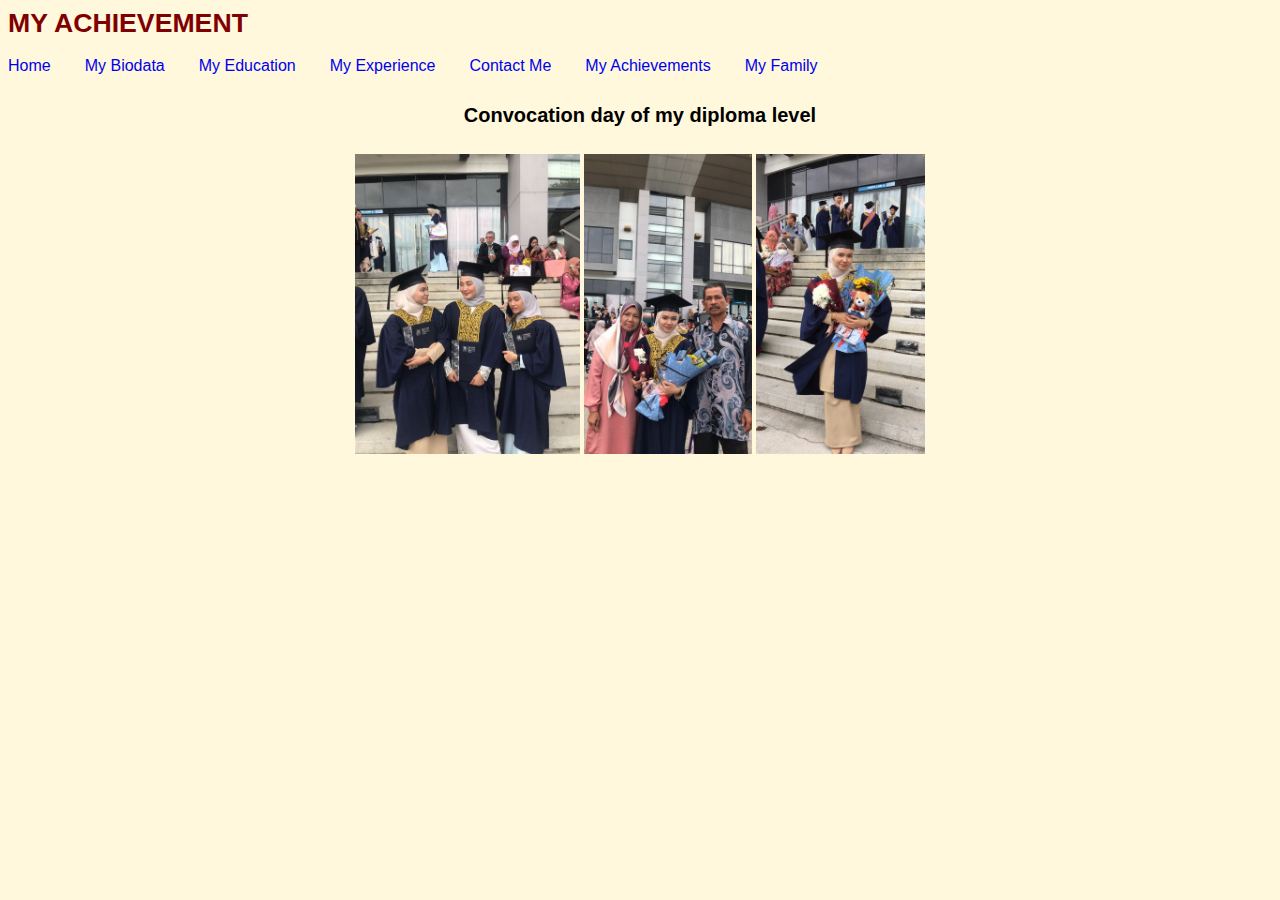
<file: achievement.html>
<html>
    <head>
       <title>MY ACHIEVEMENT</title>
 
       <link rel="stylesheet" type="text/css" href="css/style.css">
       <style> 
        body {background-color:cornsilk;}

    </style>
    </head>
<body>
<h1 style="color: maroon;">MY ACHIEVEMENT</h1>

<a href="index.html">Home</a>
<a href="biodata.html">My Biodata</a>
<a href="edu.html">My Education</a>
<a href="exp.html">My Experience</a>
<a href="contact.html">Contact Me</a>
<a href="achievement.html">My Achievements</a>
<a href="family.html">My Family</a>

<div align="center" style="padding-top: 3px;">
    <h4>Convocation day of my diploma level</h4>

    <div align="center"</div>
        <img src="IMAGES/convo.jpeg"height="300px">   <img src="IMAGES/convo 1.jpeg"height="300px">  
        <img src="IMAGES/convo 2.jpeg"height="300px">
</file>
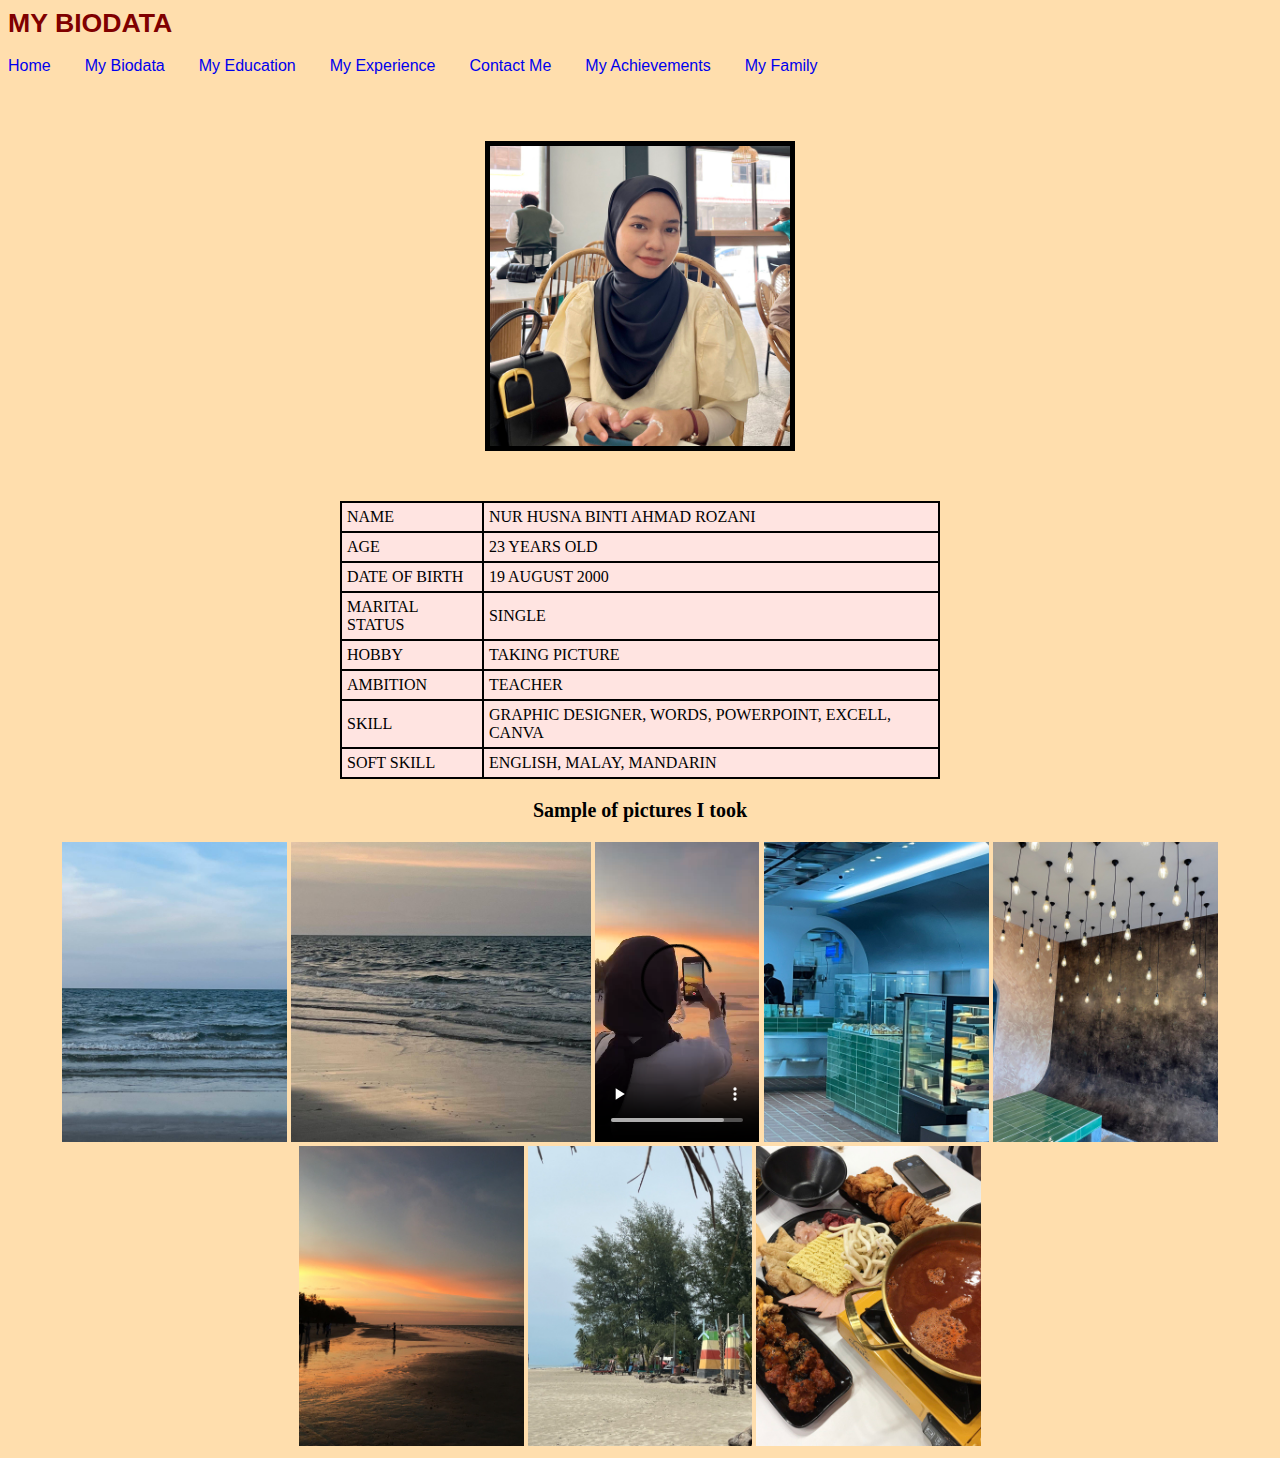
<file: biodata.html>
<html>
    <head>
       <title>MY BIODATA</title>
 
       <link rel="stylesheet" type="text/css" href="css/style.css">
       <style> 
        body {background-color:navajowhite;}

    </style>
    </head>
<body>
<h1 style="color: maroon;">MY BIODATA</h1>

<a href="index.html">Home</a>
<a href="biodata.html">My Biodata</a>
<a href="edu.html">My Education</a>
<a href="exp.html">My Experience</a>
<a href="contact.html">Contact Me</a>
<a href="achievement.html">My Achievements</a>
<a href="family.html">My Family</a>

<P></P>
<p></p>


<style>
    .image-frame {
      border: 5px solid black;
    }
  </style>
  <div align="center" style="padding-top: 50px;">
  <img src="IMAGES/HUSNA PIC.jpeg" class="image-frame" alt="Image with Frame" height="300px">
  

<div align="center" style="padding-top: 50px;">
    <table>
        <tr>
            <td>NAME</td>
            <td>NUR HUSNA BINTI AHMAD ROZANI</td>
        </tr>
        <tr>
            <td>AGE</td>
            <td>23 YEARS OLD</td>
        </tr>
        <tr>
            <td>DATE OF BIRTH</td>
            <td>19 AUGUST 2000</td>
        </tr>
        <tr>
            <td>MARITAL STATUS</td>
            <td>SINGLE</td>
        </tr>
        <tr>
            <td>HOBBY</td>
            <td>TAKING PICTURE</td>
        </tr>
        <tr>
            <td>AMBITION</td>
            <td>TEACHER</td>
        </tr>
        <tr>
            <td>SKILL</td>
            <td>GRAPHIC DESIGNER, WORDS, POWERPOINT, EXCELL, CANVA</td>
        </tr>
        <tr>
            <td>SOFT SKILL</td>
            <td>ENGLISH, MALAY, MANDARIN</td>
        </tr>
    </table>

<p></p>
 <h3>Sample of pictures I took</h3>       

 <div align="center"</div>
    <img src="IMAGES/beach husna.jpeg"height="300px">
    <img src="IMAGES/beach husnaa.jpeg"height="300px">
    <video src="IMAGES/video husna.mp4" controls height="300px"></video>
    <img src="IMAGES/gambar.jpeg"height="300px">
    <img src="IMAGES/gambar2.jpeg"height="300px">
    <img src="IMAGES/gambar5.jpeg"height="300px">
    <img src="IMAGES/gambar 4.jpeg"height="300px">
    <img src="IMAGES/gambar12.jpeg"height="300px">
  </div>
</selection>

</body>
</html>
</file>
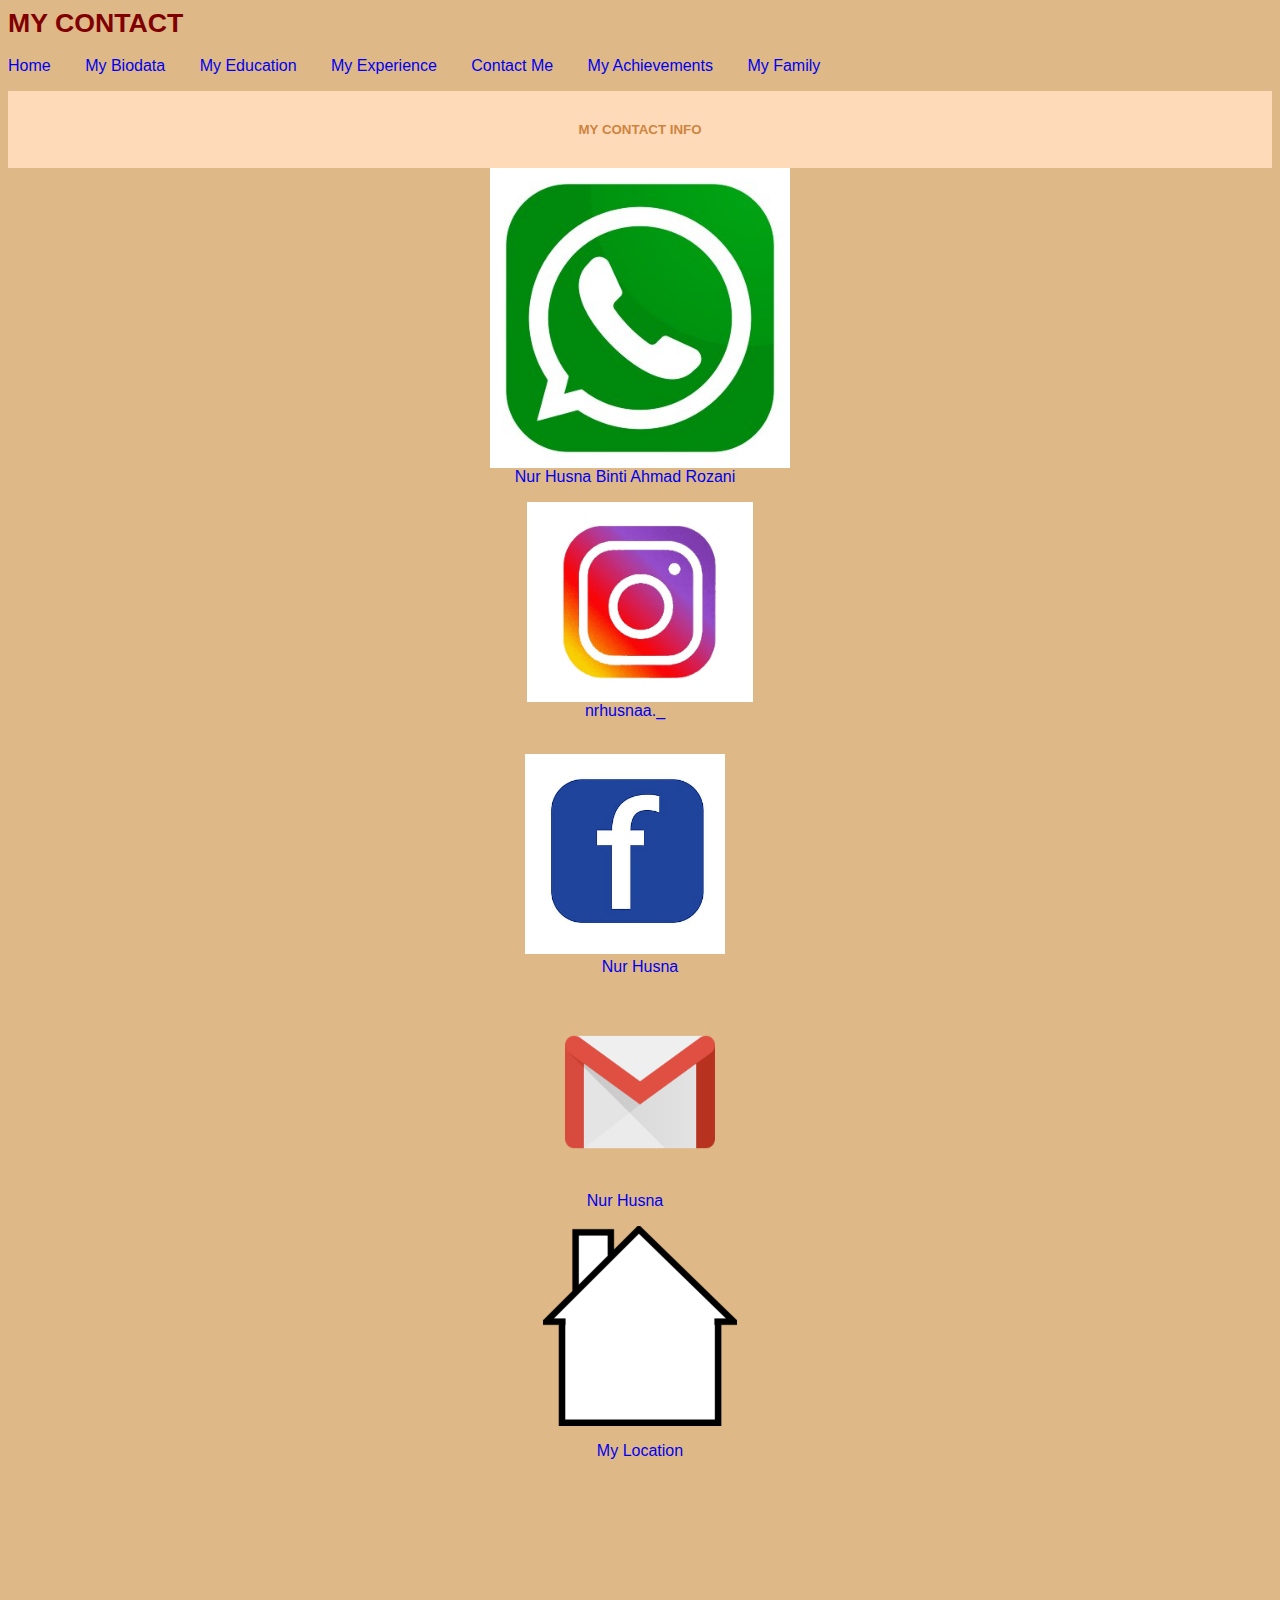
<file: contact.html>
<html>
    <head>
       <title>MY CONTACT</title>
 
       <link rel="stylesheet" type="text/css" href="css/style.css">
       <style> 
        body {background-color:burlywood;}

    </style>
    </head>
<body>
<h1 style="color: maroon;">MY CONTACT</h1>

<a href="index.html">Home</a>
<a href="biodata.html">My Biodata</a>
<a href="edu.html">My Education</a>
<a href="exp.html">My Experience</a>
<a href="contact.html">Contact Me</a>
<a href="achievement.html">My Achievements</a>
<a href="family.html">My Family</a>

<style>
    body 
    {
        font-family: Arial, sans-serif;
    }

    #header {
        background-color: peachpuff;
        color: whitesmoke;
        padding: 20px;
        text-align: center;
    }

    #content 
    {
        margin: 20px;
        text-align: center;
    }


</style>
</head>
<body>

<p></p>
<p></p> 

<header id="header">
    <h2>MY CONTACT INFO</h2>
</header>

<div align="center"</div>

<img id="profile-pic" src="IMAGES/ws logoo.jpeg" height="300px"> 
<tr>
  <div id="center"
  <a href="http://www.wassap.my/0192081242"></a>
  <a href="http://www.wassap.my/0192081242">Nur Husna Binti Ahmad Rozani</a>
<p></p>
<div align="center"</div>
<img id="profile-pic" src="IMAGES/instagram logo.jpeg" height="200px">         
<tr>
<div id="center"
<a href="https://instagram.com/nurhusnaa._?igshid=OGQ5ZDc2ODk2ZA=="></a>
<a href="https://instagram.com/nurhusnaa._?igshid=OGQ5ZDc2ODk2ZA==">nrhusnaa._<a>
<p></p>

<div align="center"</div>
<img id="profile-pic" src="IMAGES/facebook logo.png" height="200px">             
<tr>
    <div id="center"
    <a href="https://www.facebook.com/profile.php?id=100039042072485"></a>
    <a href="https://www.facebook.com/profile.php?id=100039042072485">Nur Husna</a>
<p></p>

<div align="center"</div>
<img id="profile-pic" src="IMAGES/gmail logo.png" height="200px">             
<tr>
<div id="center"
<a href="nurhusna198@gmail.com"></a>
<a href="nurhusna198@gmail.com">Nur Husna</a>

<p></p>
<p></p>
<p></p>

<img id="profile-pic" src="IMAGES/house-logo-md.png" height="200px">  
<p></p>

<div id="center"></div>
<a href="https://goo.gl/maps/cehwJ5npmzfQ12Mo6"></a> 
<a href="https://goo.gl/maps/cehwJ5npmzfQ12Mo6">My Location</a> 


<div>
    <iframe src="https://www.google.com/maps/embed?pb=!4v1689505457161!6m8!1m7!1sBbQsdGbVWpFcK6h__vvHeQ!2m2!1d6.117427677216904!2d102.1465071308933!3f230.98134240956904!4f-3.8424236751073124!5f3.325193203789971" width="600" height="450" style="border:0;" allowfullscreen="" loading="lazy" referrerpolicy="no-referrer-when-downgrade"></iframe>"></iframe> 

</div>
</file>
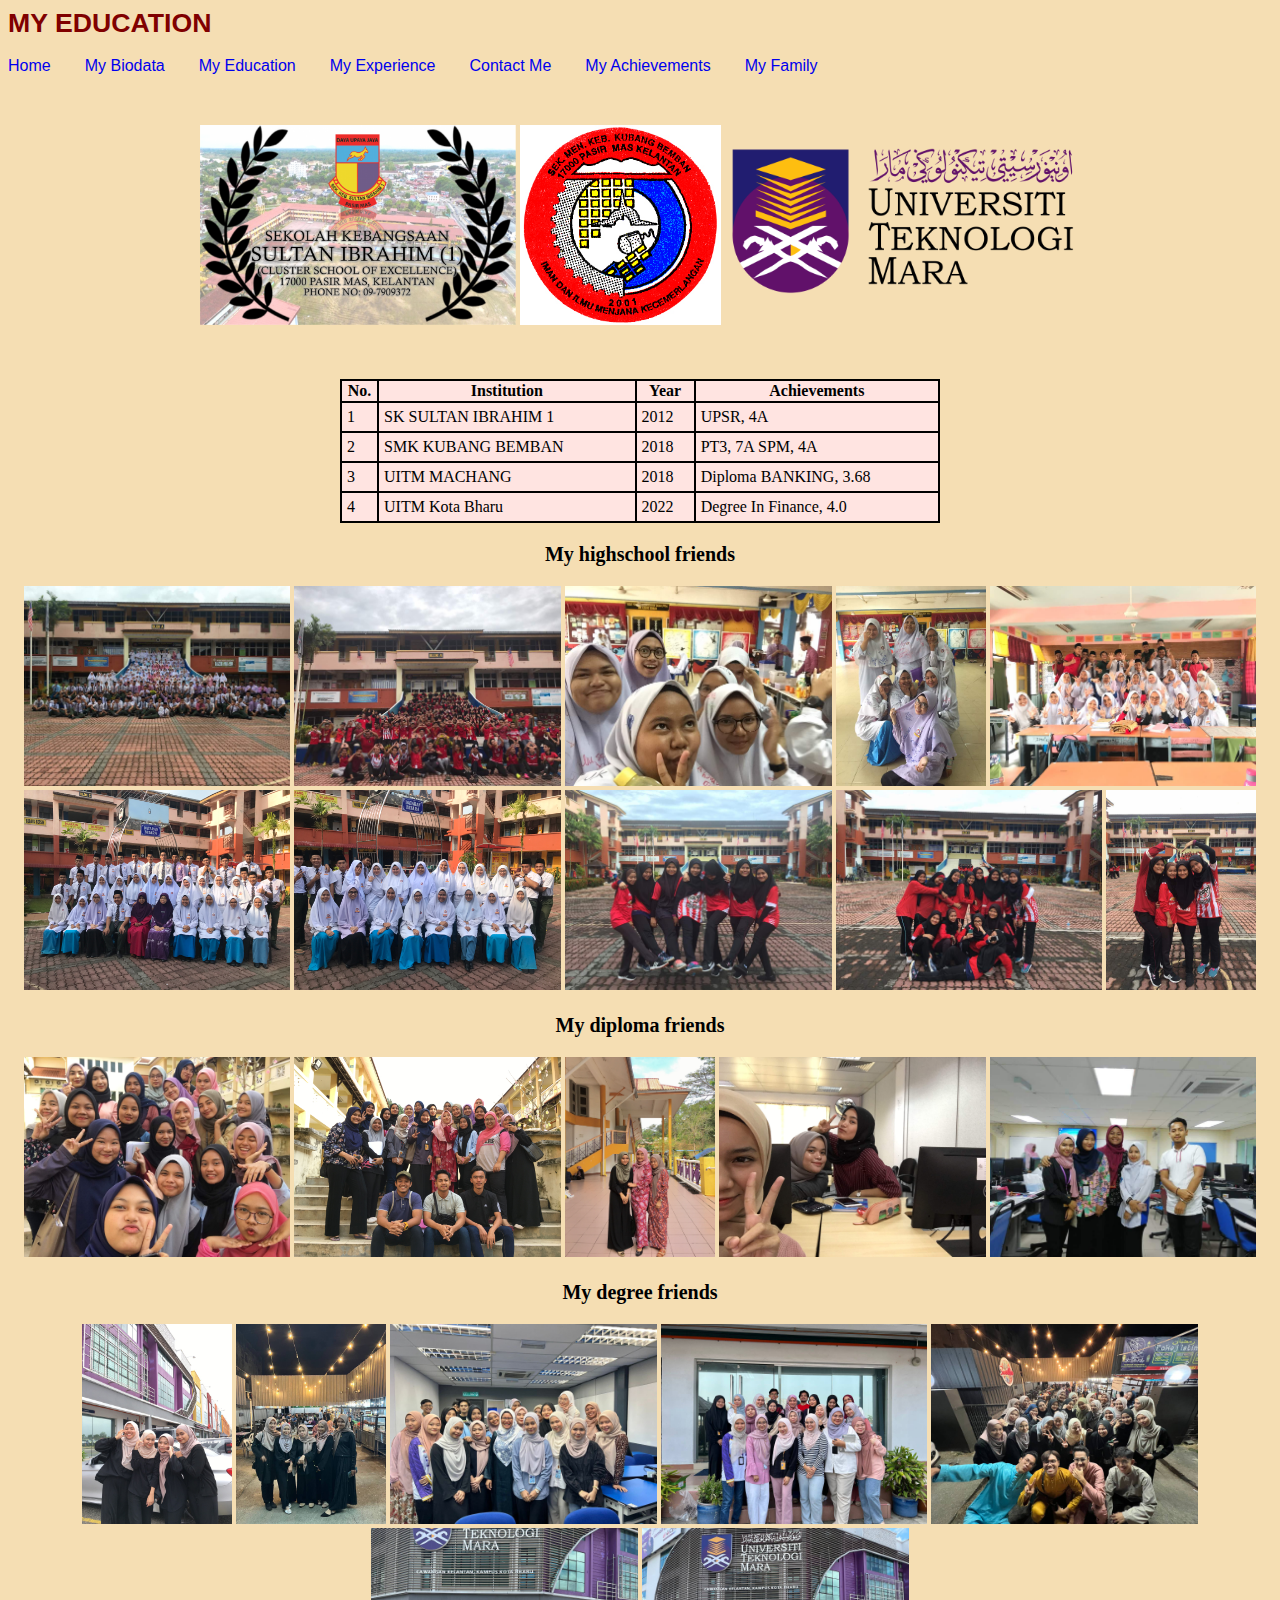
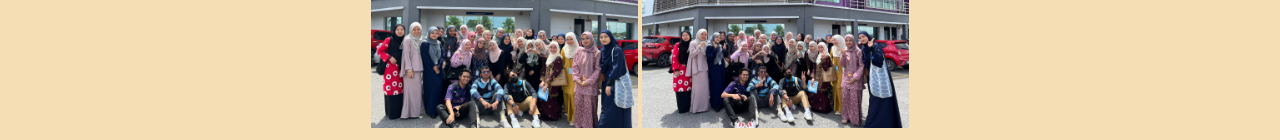
<file: edu.html>
<html>
    <head>
       <title>MY EDUCATION</title>
 
       <link rel="stylesheet" type="text/css" href="css/style.css">
       <style> 
        body {background-color:wheat;}

    </style>
    </head>
<body>
<h1 style="color: maroon;">MY EDUCATION</h1>

<a href="index.html">Home</a>
<a href="biodata.html">My Biodata</a>
<a href="edu.html">My Education</a>
<a href="exp.html">My Experience</a>
<a href="contact.html">Contact Me</a>
<a href="achievement.html">My Achievements</a>
<a href="family.html">My Family</a>

  
<div align="center" style="padding-top:50px;">
<img src="IMAGES/SKSIS.png"height="200px"> </img>
<img src="IMAGES/SMKKB.jpg"height="200px"> </img>
<img src="IMAGES/UiTM-Logo.png"height="200px"> </img>
</div>


    

<div align="center" style="padding-top: 50px;">
    <table>
        <tr>
            <th>No.</th>
            <th>Institution</th>
            <th>Year</th>
            <th>Achievements</th>
        </tr>
        <tr>
            <td>1</td>
            <td>SK SULTAN IBRAHIM 1</td>
            <td>2012</td>
            <td>UPSR, 4A</td>
        </tr>
        <tr>
            <td>2</td>
            <td>SMK KUBANG BEMBAN</td>
            <td>2018</td>
            <td>PT3, 7A SPM, 4A</td>  
        </tr>
        <tr>
            <td>3</td>
            <td>UITM MACHANG</td>
            <td>2018</td>
            <td>Diploma BANKING, 3.68</td>
        </tr>
        <tr>
            <td>4</td>
            <td>UITM Kota Bharu</td>
            <td>2022</td>
            <td>Degree In Finance, 4.0</td>
        </tr>
    </table>

    <p></p>
 <h3>My highschool friends</h3>   
 <div align="center"</div>
    <img src="IMAGES/batch00.jpg"height="200px">
    <img src="IMAGES/batch00 2.jpg"height="200px">
    <img src="IMAGES/QBEMZ.jpg"height="200px">
    <img src="IMAGES/qbemz1.jpg"height="200px">
    <img src="IMAGES/spm17 2.jpg"height="200px">
    <img src="IMAGES/IMG_8405.JPG"height="200px">
    <img src="IMAGES/IMG_8420.JPG"height="200px">
    <img src="IMAGES/family day 00.jpg"height="200px">
    <img src="IMAGES/family day 00 2.jpg"height="200px">
    <img src="IMAGES/family day 00 3.jpg"height="200px">

<h3>My diploma friends</h3>
<div align="center"</div>
    <img src="IMAGES/diploma6.JPG"height="200px">
    <img src="IMAGES/diploma7.JPG"height="200px">
    <img src="IMAGES/diploma8.JPG"height="200px">
    <img src="IMAGES/diploma3.JPG"height="200px">
    <img src="IMAGES/diploma.JPG"height="200px">

    <h3>My degree friends</h3>
    <div align="center"</div>
        <img src="IMAGES/degree.jpeg"height="200px">
        <img src="IMAGES/degree2.jpeg"height="200px">
        <img src="IMAGES/degree3.jpeg"height="200px">
        <img src="IMAGES/degree4.jpeg"height="200px">
        <img src="IMAGES/degree5.jpeg"height="200px">
        <img src="IMAGES/degree6.jpeg"height="200px">
        <img src="IMAGES/degree7.jpeg"height="200px">
</file>
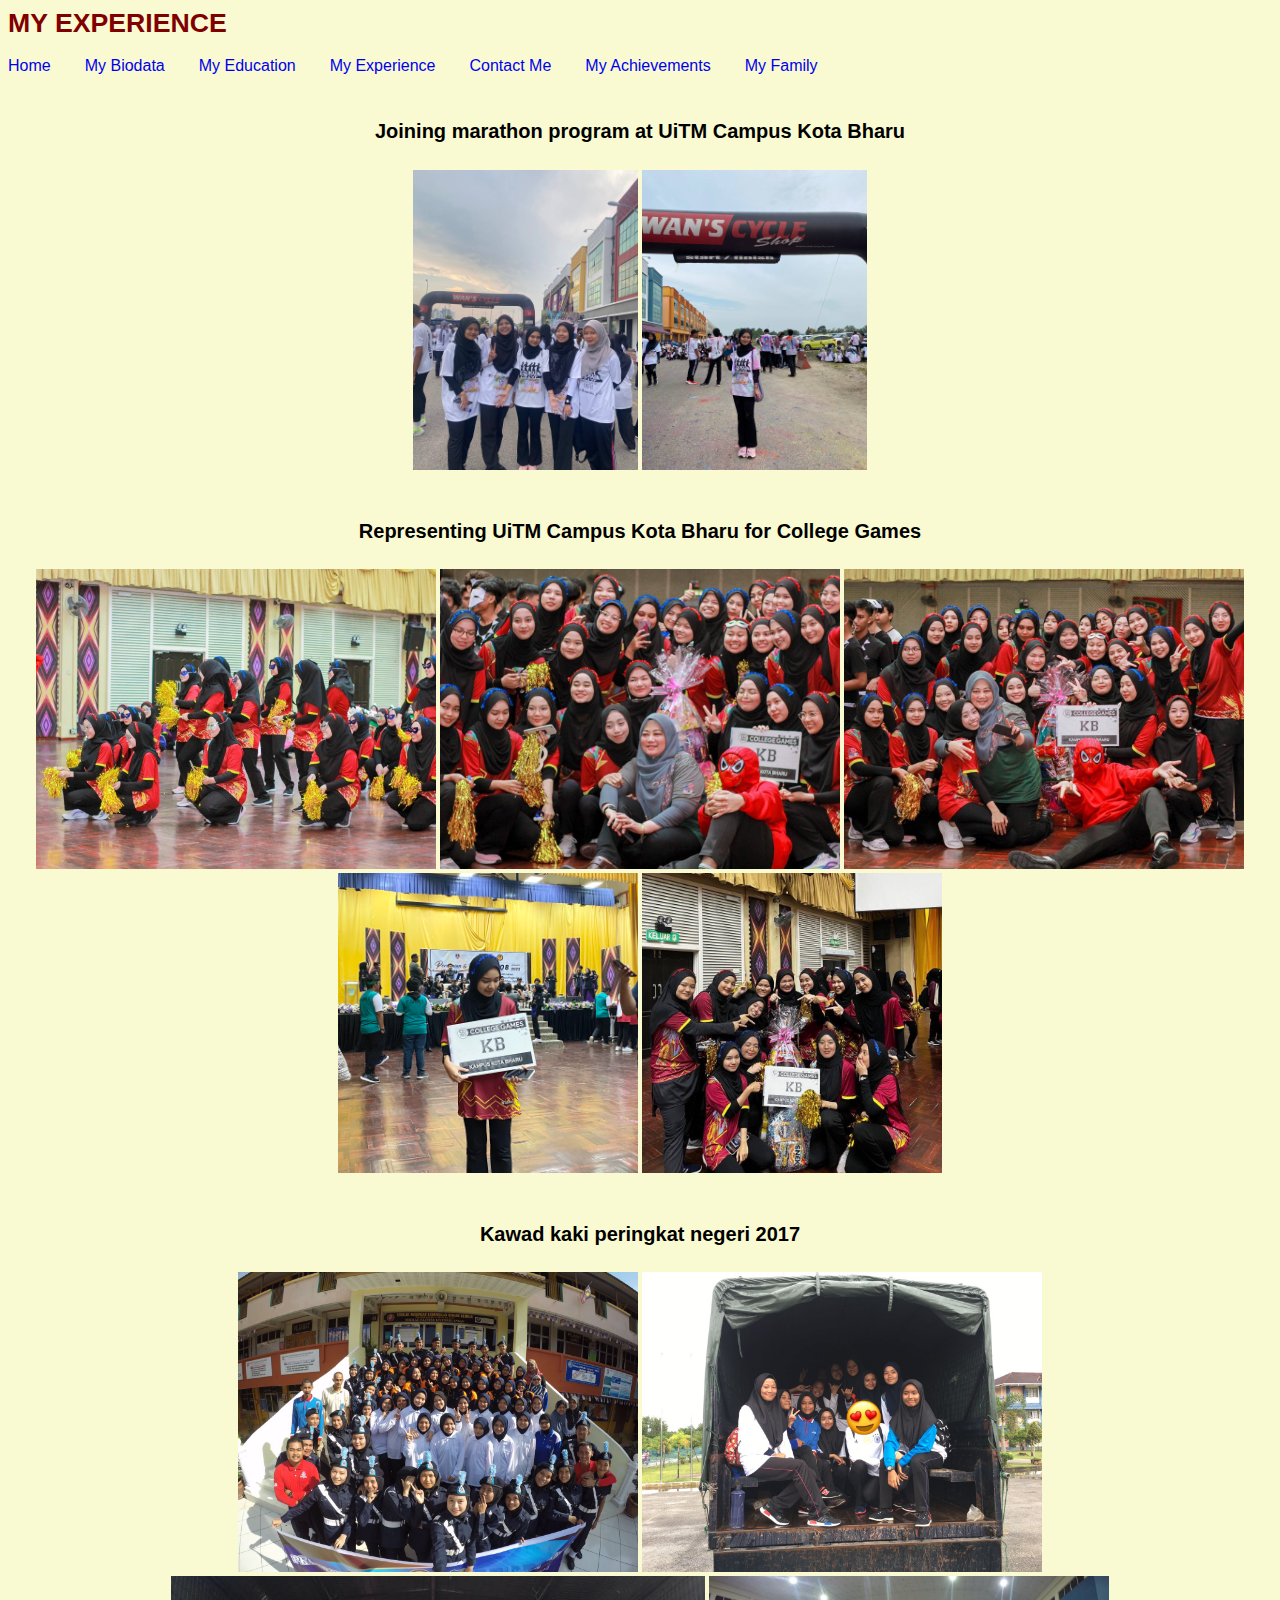
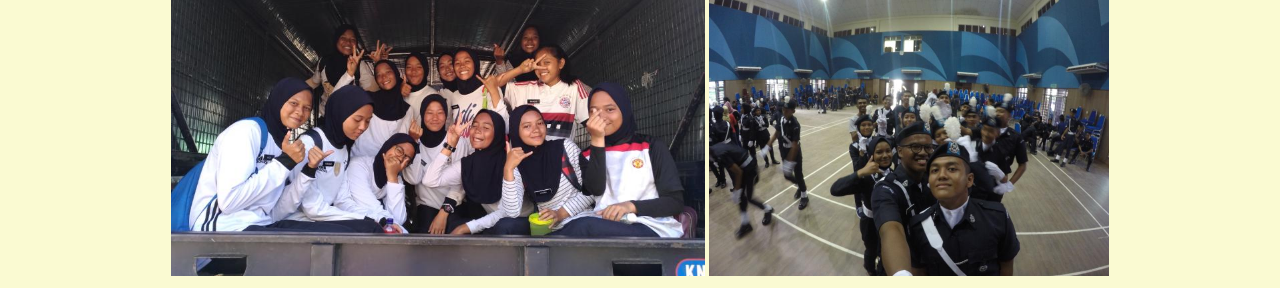
<file: exp.html>
<html>
    <head>
       <title>MY EXPERIENCE</title>
 
       <link rel="stylesheet" type="text/css" href="css/style.css">
       <style> 
        body {background-color:lightgoldenrodyellow;}

    </style>
    </head>
<body>
<h1 style="color: maroon;">MY EXPERIENCE</h1>

<a href="index.html">Home</a>
<a href="biodata.html">My Biodata</a>
<a href="edu.html">My Education</a>
<a href="exp.html">My Experience</a>
<a href="contact.html">Contact Me</a>
<a href="achievement.html">My Achievements</a>
<a href="family.html">My Family</a>

</body>
<p></p>
<div align="center" style="padding-top: 3px;">
    <h4>Joining marathon program at UiTM Campus Kota Bharu</h4>

    <div align="center"</div>
        <img src="IMAGES/marathon.jpeg"height="300px">   <img src="IMAGES/marathon2.jpeg"height="300px">
<p></p>
<div align="center" style="padding-top: 3px;">
    <h4>Representing UiTM Campus Kota Bharu for College Games</h4>

    <div align="center"</div>
        <img src="IMAGES/cg.jpeg"height="300px">   <img src="IMAGES/cg2.jpeg"height="300px">  
        <img src="IMAGES/cg3.jpeg"height="300px">   <img src="IMAGES/cg4.jpeg"height="300px"> 
        <img src="IMAGES/cg5.jpeg"height="300px">
<p></p>
<div align="center" style="padding-top: 3px;">
     <h4>Kawad kaki peringkat negeri 2017</h4>
        
     <div align="center"</div>
        <img src="IMAGES/IMG-20160722-WA0000.jpg"height="300px">   <img src="IMAGES/IMG-20170403-WA0007.jpg"height="300px">  
        <img src="IMAGES/IMG-20170412-WA0006.jpg"height="300px">   <img src="IMAGES/IMG-20170417-WA0209.jpg"height="300px">
</file>
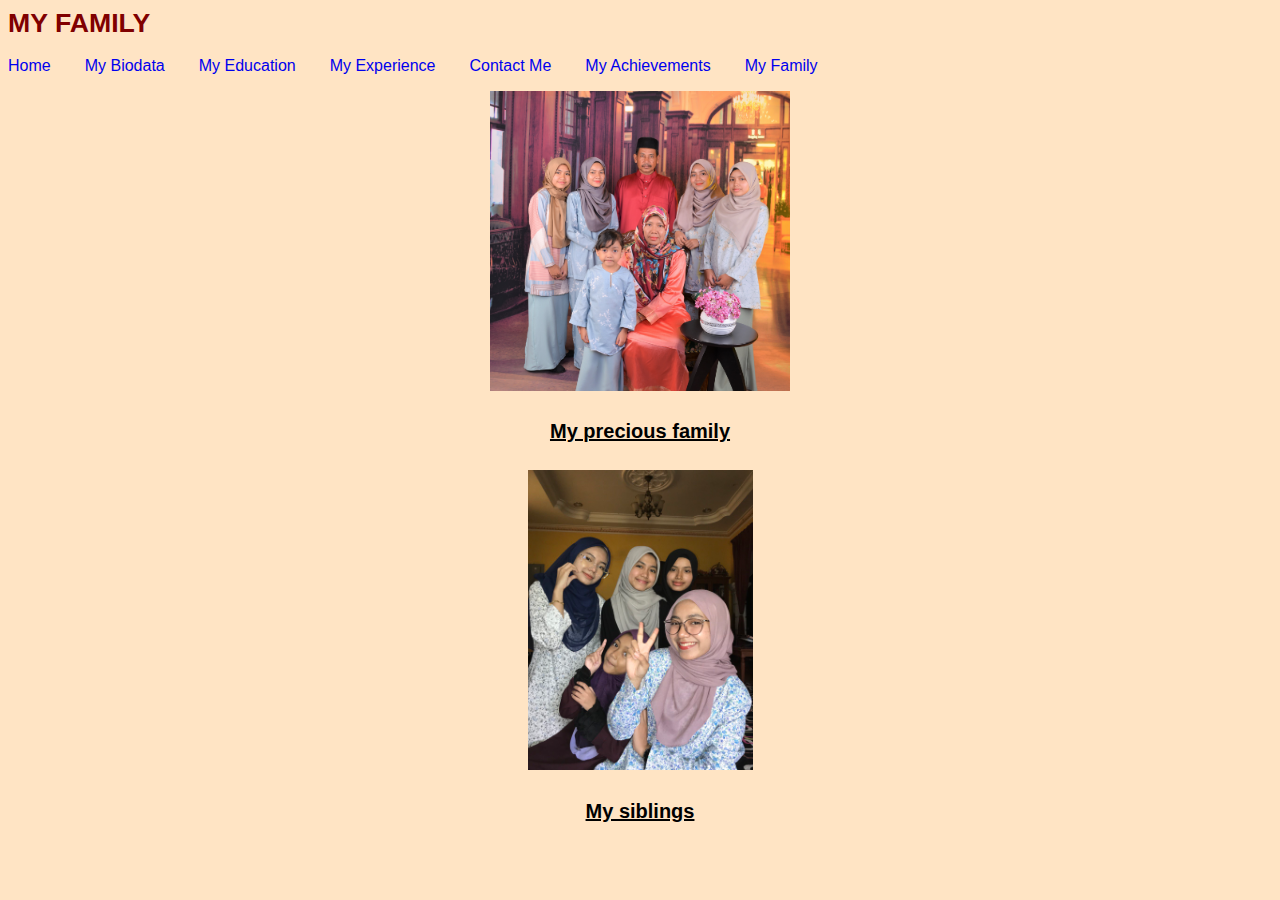
<file: family.html>
<html>
    <head>
       <title>MY FAMILY</title>
 
       <link rel="stylesheet" type="text/css" href="css/style.css">
       <style> 
        body {background-color:bisque}

    </style>
    </head>
<body>
<h1 style="color: maroon;">MY FAMILY</h1>

<a href="index.html">Home</a>
<a href="biodata.html">My Biodata</a>
<a href="edu.html">My Education</a>
<a href="exp.html">My Experience</a>
<a href="contact.html">Contact Me</a>
<a href="achievement.html">My Achievements</a>
<a href="family.html">My Family</a>

<p></p>
<div align="center"</div>
    <img src="IMAGES/DSC_6831 (2).JPG"height="300px"> 
    
    <div align="center" style="padding-top: 3px;">
    <u><h4>My precious family</h4></u>

        <p></p>
        <div align="center"</div>
            <img src="IMAGES/my siblings.jpeg"height="300px"> 
    <div align="center" style="padding-top: 3px;">
    <u><h4>My siblings</h4></u>
</file>
<file: css/style.css>
h1 
{color:saddlebrown; 
    font-size:20pt; 
 
    font-family:'Franklin Gothic Medium', 'Arial Narrow', Arial, sans-serif; 
} 
 
 h2
 {color:peru;
    font-size:10pt;
      
    font-family:sans-serif
  }
h3
{color :black;
    font-size:15pt;
    
    font-family:initial}
h4
{color:black;
    font-size:15pt;
      
    font-family: 'Lucida Sans', 'Lucida Sans Regular', 'Lucida Grande', 'Lucida Sans Unicode', Geneva, Verdana, sans-serif;}
a
     { 
        font: size 10px; 
        padding-right: 30px; 
        font-family:arial; 
        text-decoration:none; 
        color:blanchedalmond(128, 0, 0); 
 
     } 
     a:hover  
          {  
            font-size: 25pt; 
            font-family:Impact; 
            color :black; 
            background-color:darksalmon; 
          } 
           
          .logo {
            background-color:lightpink;
          }
         
          
 
          .menu {
            background-color:pink;
          }
         
      
 
.slider 
{ 
  width:100%; 
  height:500px; 
  background-color:blanchedalmond; 
  float:left; 
} 
 
.box1 
{ 
  width: 25%; 
  height:250px; 
  background-color:darksalmon; 
  float:left; 
 
} 

@keyframes bounce {
   0% {
     transform: translateY(0);
   }
   25% {
     transform: translateY(-10px);
   }
   50% {
     transform: translateY(0);
   }
   75% {
     transform: translateY(-10px);
   }
   100% {
     transform: translateY(0);
   }
 }

 .search-bar {
  position: fixed;
  top: 50px;
  right: 50px;
}

.contact-form {
   position: fixed;
   bottom: 50px;
   right: 50px;
 }

.box2 
{ 
  width:25%; 
  height:250; 
  background-color:chartreuse; 
  float:left; 
 
} 
 
.box3 
{ 
  width:25%; 
  height:250; 
  background-color:hotpink; 
  float:left; 
 
} 
 
.box4 
{ 
  width:25%; 
  height:250; 
  background-color:chartreuse; 
  float:left; 
} 
 
.section1 
{ 
  width:50%; 
  height:250px; 
  background-color:blueviolet; 
  float:left; 
 
} 
 
.section2 
{ 
  width:50%; 
  height:250px; 
  background-color:purple; 
  float:left; 
} 
 
.footer 
{ 
  width :100%; 
  height:500px; 
  background-color:hotpink; 
  float:left; 
} 
 
table, tr, td, th 
{ 
  border: 2px solid black; 
  border-collapse: collapse; 
 
} 
 
table 
{ 
  width: 600px; 
   
} 
 
tr 
 
{ 
background-color:mistyrose; 
color:black; 
 
} 
 
tr:nth-child(odd) 
 
{ 
  background-color:mistyrose
 
} 
 
tr:hover 
{ 
  background-color:mistyrose;
 
} 
 
td 
{  
  padding:  5px; 
 
}
</file>
